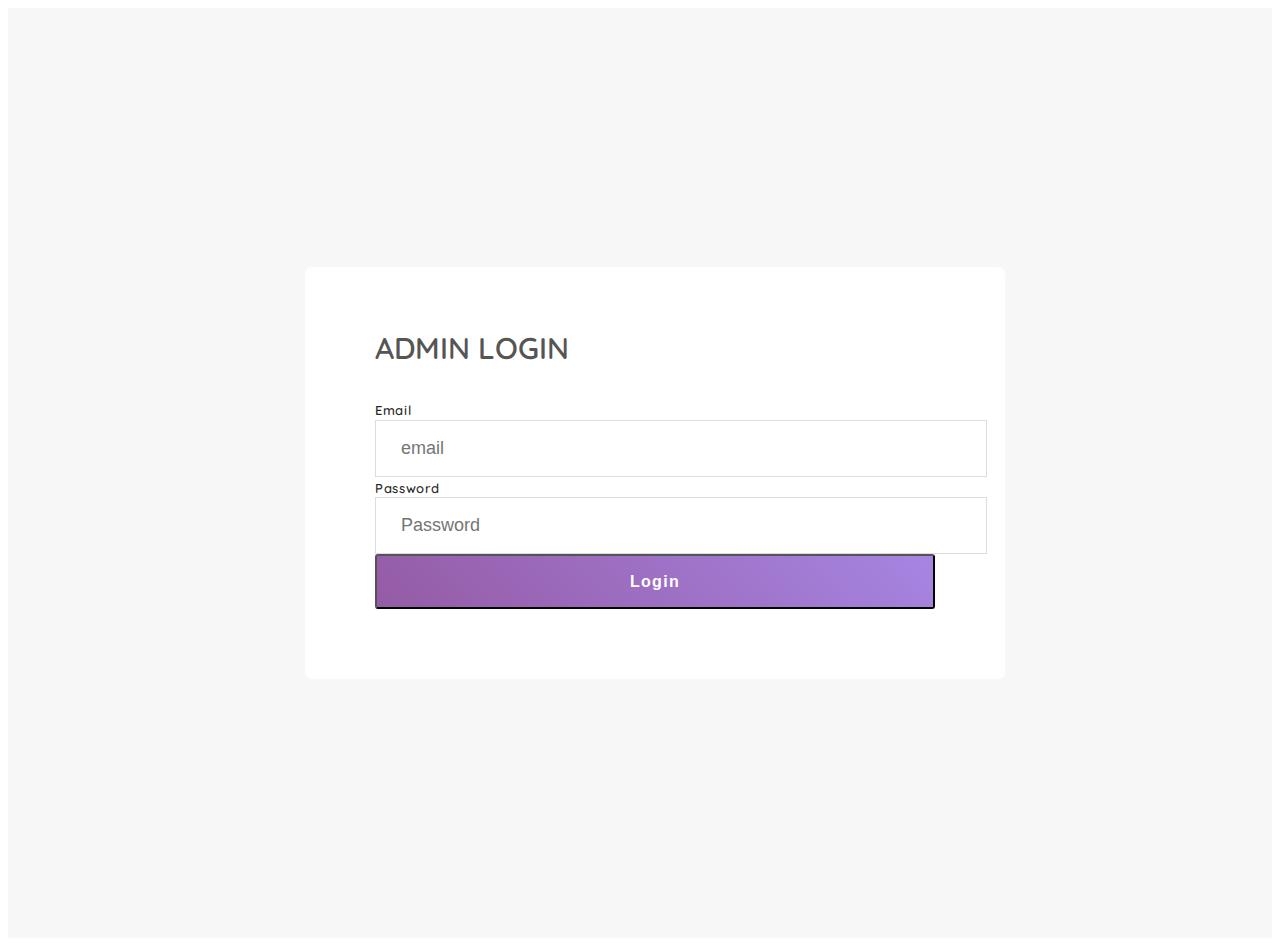
<file: login.html>
<!DOCTYPE html>
<html lang="en" dir="ltr">
  <head>
     <meta charset="utf-8">
     <meta name="viewport" content="width=device-width, initial-scale=1, shrink-to-fit=no">

    <title>admin/login</title>

    <link rel="preconnect" href="https://fonts.gstatic.com">
    <link href="https://fonts.googleapis.com/css2?family=Quicksand&display=swap" rel="stylesheet">
    <link rel="stylesheet" href="https://cdn.jsdelivr.net/npm/bootstrap@4.5.3/dist/css/bootstrap.min.css" integrity="sha384-TX8t27EcRE3e/ihU7zmQxVncDAy5uIKz4rEkgIXeMed4M0jlfIDPvg6uqKI2xXr2" crossorigin="anonymous">
    <link rel="stylesheet" href="https://cdn.jsdelivr.net/npm/bootstrap-icons@1.3.0/font/bootstrap-icons.css">
    <link rel="stylesheet" href="css/login.css">
  </head>
  <body>

<div class="body-content">
    <div class="container-login">
    <div class="wrap-login p-l-85 p-r-85 p-t-55 p-b-55">
      <form class="login-form validate-form flex-sb flex-w" action="" method="POST">
        <span class="login-form-title p-b-32"> ADMIN LOGIN </span>

        <label for="email" class="loginlabel">Email</label>
        <div class="form-group">

          <input type="email" class="adminlogin" id="email" name="email" placeholder="email" autocomplete="off">
          <span class="focus-adminlogin"></span>
        </div>

        <label for="Password" class="loginlabel">Password</label>
        <div class="form-group">
          <input type="password" class=" adminlogin password" id="password" name="password" placeholder="Password" autocomplete="new-password" >
          <span class="focus-adminlogin"></span>
        </div>



        <button  type="submit" class="btn btn-light login-form-btn" id="login" style="margin-bottom:10px">Login </button>
        <!-- <a class="btn btn-light login-form-btn" href="">Forgot Password?</a> -->
      </form>
    </div>
    </div>
</div>

    <script src="https://cdn.jsdelivr.net/npm/popper.js@1.16.1/dist/umd/popper.min.js" integrity="sha384-9/reFTGAW83EW2RDu2S0VKaIzap3H66lZH81PoYlFhbGU+6BZp6G7niu735Sk7lN" crossorigin="anonymous"></script>
    <script src="https://cdn.jsdelivr.net/npm/bootstrap@4.5.3/dist/js/bootstrap.min.js" integrity="sha384-w1Q4orYjBQndcko6MimVbzY0tgp4pWB4lZ7lr30WKz0vr/aWKhXdBNmNb5D92v7s" crossorigin="anonymous"></script>
  </body>
</html>
</file>
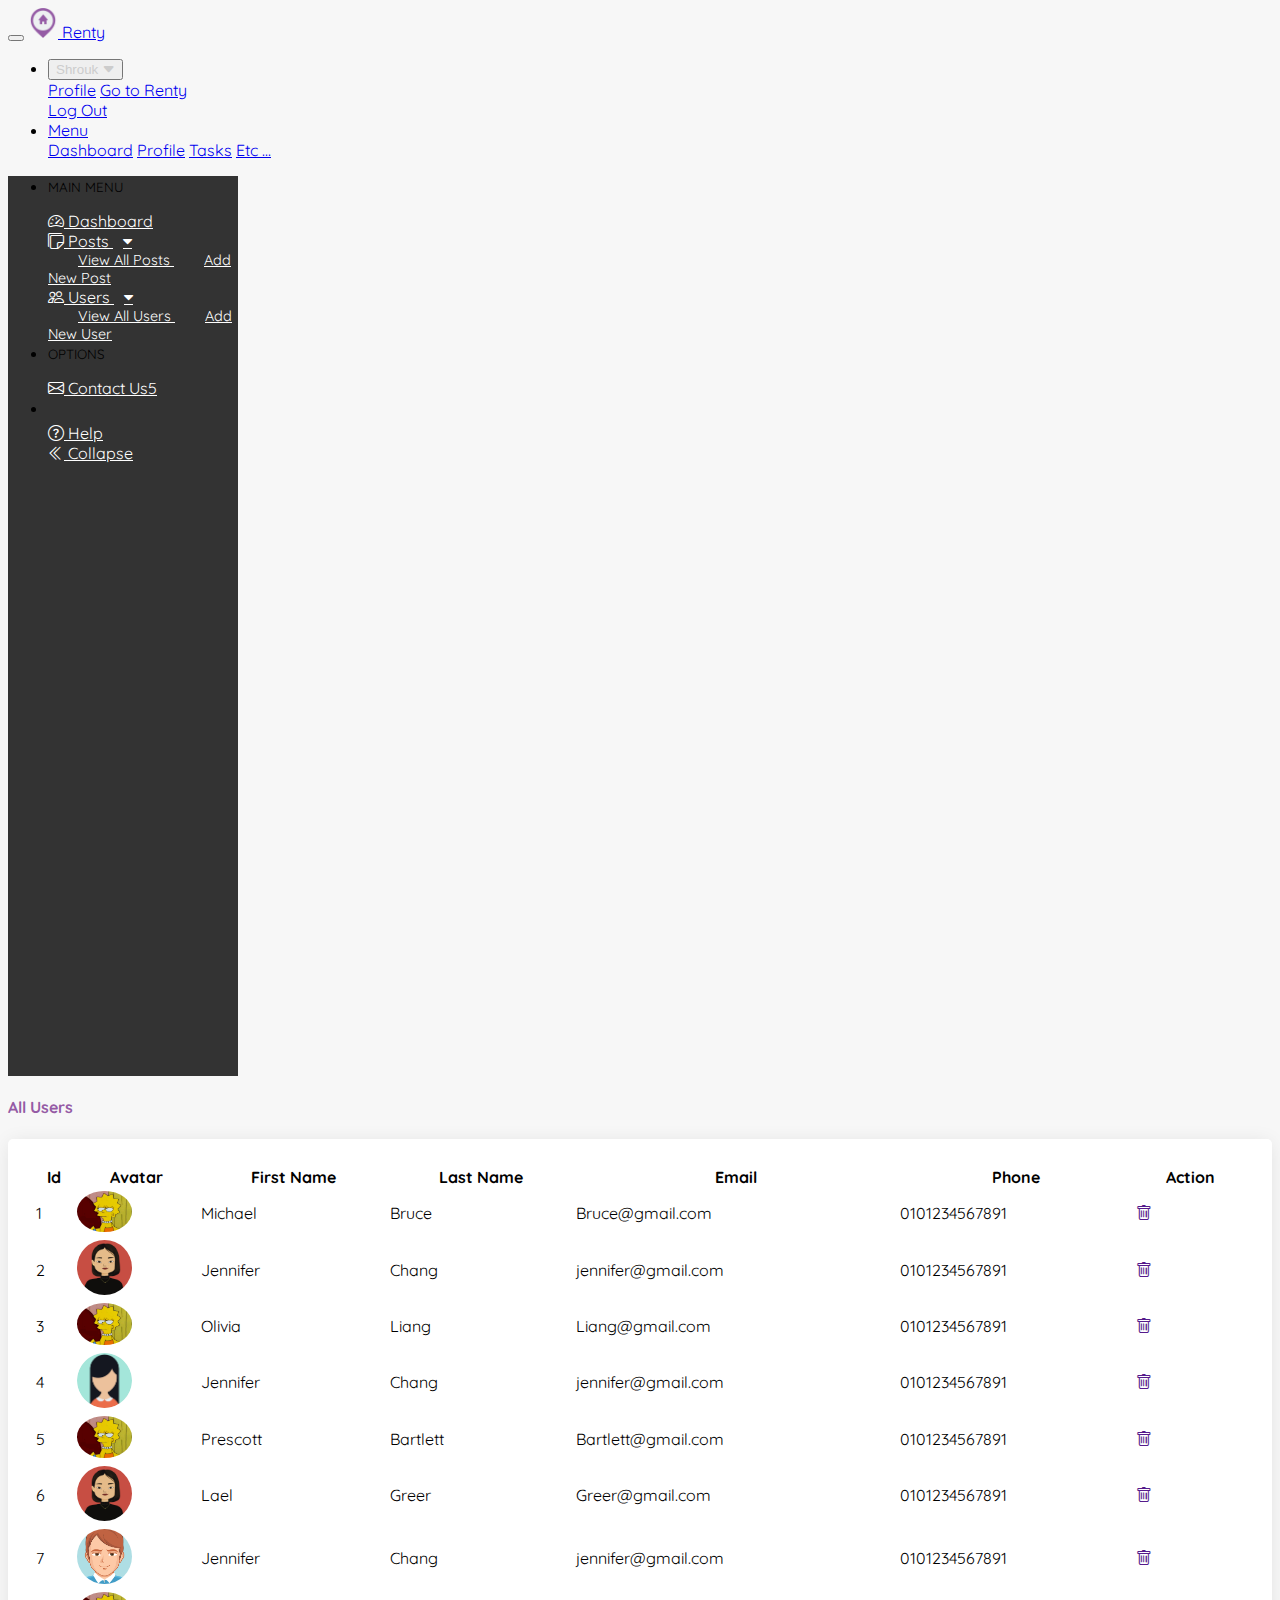
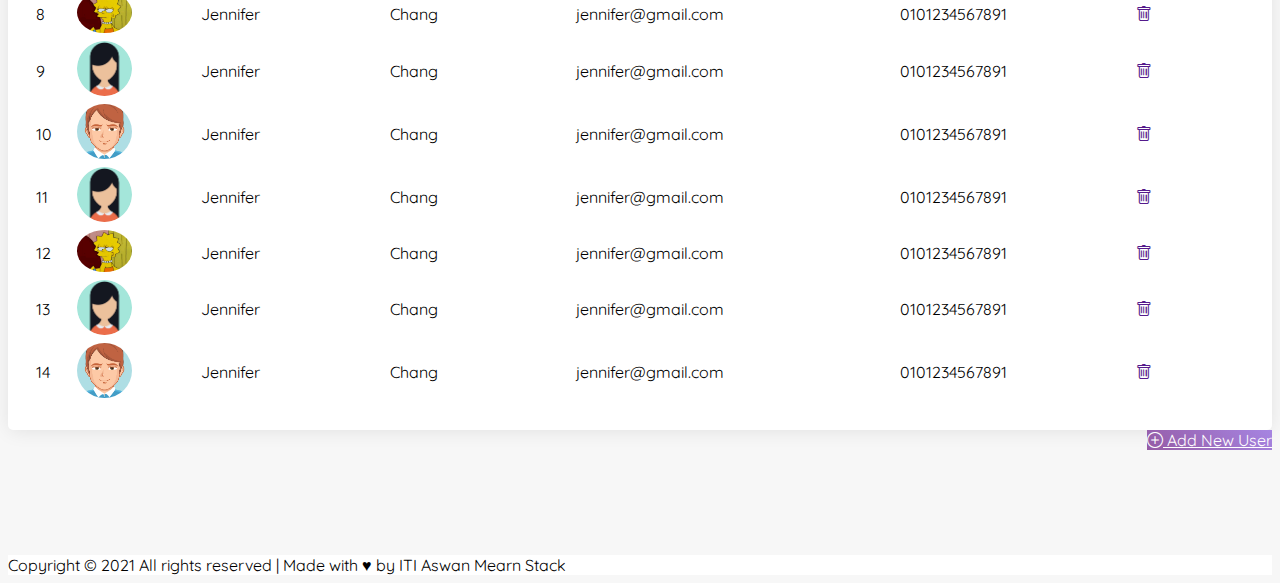
<file: users.html>
<!DOCTYPE html>
<html lang="en" dir="ltr">
  <head>
     <meta charset="utf-8">
     <meta name="viewport" content="width=device-width, initial-scale=1, shrink-to-fit=no">

    <title>Dashboard/all users</title>

    <link rel="preconnect" href="https://fonts.gstatic.com">
    <link href="https://fonts.googleapis.com/css2?family=Quicksand&display=swap" rel="stylesheet">

    <link rel="stylesheet" type="text/css" href="https://cdn.datatables.net/v/dt/dt-1.10.23/datatables.min.css"/>

    <link rel="stylesheet" href="https://cdnjs.cloudflare.com/ajax/libs/font-awesome/4.7.0/css/font-awesome.min.css">
    <link rel="stylesheet" href="https://cdn.jsdelivr.net/npm/bootstrap@4.5.3/dist/css/bootstrap.min.css" integrity="sha384-TX8t27EcRE3e/ihU7zmQxVncDAy5uIKz4rEkgIXeMed4M0jlfIDPvg6uqKI2xXr2" crossorigin="anonymous">
    <link rel="stylesheet" href="https://cdn.jsdelivr.net/npm/bootstrap-icons@1.3.0/font/bootstrap-icons.css">
    <link rel="stylesheet" href="css/users.css">
  </head>
  <body>

<!--================================ NavBar =================================-->
    <nav class="navbar navbar-expand-md navbar-dark bg-dark">
      <button class="navbar-toggler navbar-toggler-right" type="button" data-toggle="collapse" data-target="#navbarNavDropdown" aria-controls="navbarNavDropdown" aria-expanded="false" aria-label="Toggle navigation">
        <span class="navbar-toggler-icon"></span>
      </button>
      <a class="navbar-brand" href="#">
        <img src="imgs/logo.png" width="30" height="30" class="d-inline-block align-top ml-lg-5" alt="">
        <span class="menu-collapsed">Renty</span>
      </a>
      <div class="collapse navbar-collapse" id="navbarNavDropdown">
        <ul class="navbar-nav ml-auto">


          <li class="nav-item mr-3">
            <div class="dropdown">
              <button class="btn dropdown-toggle profile-btn" type="button" id="dropdownMenuButton" data-toggle="dropdown" aria-haspopup="true" aria-expanded="false">
              <span class="nav-admin-name">  Shrouk <i class="bi bi-caret-down-fill"></i></span>
              </button>
              <div class="dropdown-menu profile-dropdown-menu" aria-labelledby="dropdownMenuButton">
                <a class="dropdown-item" href="#">Profile</a>
                <a class="dropdown-item" href="#">Go to Renty</a>
                <div class="dropdown-divider"></div>
                <a class="dropdown-item" href="#">Log Out</a>
              </div>
            </div>
          </li>

          <!-- This menu is hidden in bigger devices with d-sm-none.
               The sidebar isn't proper for smaller screens imo, so this dropdown menu can keep all the useful sidebar itens exclusively for smaller screens  -->
          <li class="nav-item dropdown d-sm-block d-md-none">
            <a class="nav-link dropdown-toggle" href="#" id="smallerscreenmenu" data-toggle="dropdown" aria-haspopup="true" aria-expanded="false">
              Menu
            </a>
            <div class="dropdown-menu" aria-labelledby="smallerscreenmenu">
                <a class="dropdown-item" href="#">Dashboard</a>
                <a class="dropdown-item" href="#">Profile</a>
                <a class="dropdown-item" href="#">Tasks</a>
                <a class="dropdown-item" href="#">Etc ...</a>
            </div>
          </li>
          <!-- Smaller devices menu END -->

        </ul>

      </div>
    </nav>




    <div class="row" id="body-row">
    <!--===============================  Sidebar ================================-->
        <div id="sidebar-container" class="sidebar-expanded d-none d-md-block">

            <ul class="list-group">
                <!-- Separator with title -->
                <li class="list-group-item sidebar-separator-title text-muted d-flex align-items-center menu-collapsed">
                    <small>MAIN MENU</small>
                </li>
                <!-- /END Separator -->
                <!-- Menu with submenu -->
                <a href="index.html" class="bg-dark list-group-item list-group-item-action">
                    <div class="d-flex w-100 justify-content-start align-items-center">
                        <i class="bi bi-speedometer2 mr-3"></i>
                        <span class="menu-collapsed">Dashboard</span>
                    </div>
                </a>

                <a href="#submenu1" data-toggle="collapse" aria-expanded="false" class="bg-dark list-group-item list-group-item-action flex-column align-items-start">
                    <div class="d-flex w-100 justify-content-start align-items-center">
                        <i class="bi bi-stickies mr-3"></i>
                        <span class="menu-collapsed">Posts</span>
                        <span class="submenu-icon ml-auto"></span>
                    </div>
                </a>
                <!-- Submenu content -->
                <div id='submenu1' class="collapse sidebar-submenu">
                    <a href="posts.html" class="list-group-item list-group-item-action bg-dark text-white">
                        <span class="menu-collapsed">View All Posts</span>
                    </a>
                    <a href="addpost.html" class="list-group-item list-group-item-action bg-dark text-white">
                        <span class="menu-collapsed">Add New Post</span>
                    </a>
                </div>


                <a href="#submenu2" data-toggle="collapse" aria-expanded="false" class="bg-dark list-group-item list-group-item-action flex-column align-items-start">
                    <div class="d-flex w-100 justify-content-start align-items-center">
                        <i class="bi bi-people mr-3"></i>
                        <span class="menu-collapsed">Users</span>
                        <span class="submenu-icon ml-auto"></span>
                    </div>
                </a>
                <!-- Submenu content -->
                <div id='submenu2' class="collapse sidebar-submenu">
                    <a href="users.html" class="list-group-item list-group-item-action bg-dark text-white">
                        <span class="menu-collapsed">View All Users</span>
                    </a>
                    <a href="adduser.html" class="list-group-item list-group-item-action bg-dark text-white">
                        <span class="menu-collapsed">Add New User</span>
                    </a>
                </div>




                <!-- Separator with title -->
                <li class="list-group-item sidebar-separator-title text-muted d-flex align-items-center menu-collapsed">
                    <small>OPTIONS</small>
                </li>
                <!-- /END Separator -->

                <a href="#" class="bg-dark list-group-item list-group-item-action">
                    <div class="d-flex w-100 justify-content-start align-items-center">
                        <i class="bi bi-envelope mr-3"></i>
                        <span class="menu-collapsed">Contact Us<span class="badge badge-pill badge-primary ml-2">5</span></span>
                    </div>
                </a>
                <!-- Separator without title -->
                <li class="list-group-item sidebar-separator menu-collapsed"></li>
                <!-- /END Separator -->
                <a href="#" class="bg-dark list-group-item list-group-item-action">
                    <div class="d-flex w-100 justify-content-start align-items-center">
                        <i class="bi bi-question-circle mr-3"></i>
                        <span class="menu-collapsed">Help</span>
                    </div>
                </a>
                <a href="#" data-toggle="sidebar-colapse" class="bg-dark list-group-item list-group-item-action d-flex align-items-center">
                    <div class="d-flex w-100 justify-content-start align-items-center">
                        <i class="bi bi-chevron-double-left mr-3"></i>
                        <span id="collapse-text" class="menu-collapsed">Collapse</span>
                    </div>
                </a>

            </ul>

        </div>
    <!--================================== sidebar-container END ================-->





        <!-- MAIN  The Part that you will change :) -->
        <div class="col container">

        <div class="content-heading mt-5 ml-2">
          <h4>All Users</h4>
        </div>


          <div class="table-wrapper mt-3">

          <table id="example" class="display" style="width:100%">
                  <thead class="bg-dark text-light">
                      <tr>
                          <th>Id</th>
                          <th>Avatar</th>
                          <th>First Name</th>
                          <th>Last Name</th>
                          <th>Email</th>
                          <th>Phone</th>
                          <!-- when we add user status -->
                          <!-- <th>Status</th> -->
                          <th>Action</th>
                      </tr>
                  </thead>
                  <tbody>
                    <!-- basic table row -->
                      <tr>
                          <td>1</td>
                          <td><a href="../profile.html"><img class="table-img" src="imgs/av1.jpg" ></a></td>
                          <td>Michael</td>
                          <td>Bruce</td>
                          <td>Bruce@gmail.com</td>
                          <td>0101234567891</td>
                          <!-- when we add user status -->
                          <!-- <td><a href="" class="user-status pending" data-toggle="tooltip" data-placement="top" title="Click To Approve">PENDING</a></td> -->
                          <td><a class="post-action" href=""><i class="bi bi-trash text-danger"></i></a></td>

                      </tr>

                      <!-- more rows for test -->

                      <tr>
                          <td>2</td>
                          <td><a href="../profile.html"><img class="table-img" src="imgs/av2.jpg" ></a></td>
                          <td>Jennifer</td>
                          <td>Chang</td>
                          <td>jennifer@gmail.com</td>
                          <td>0101234567891</td>
                          <!-- when we add user status -->
                          <!-- <td><a href="" class="user-status pending" data-toggle="tooltip" data-placement="top" title="Click To Approve">PENDING</a></td> -->
                          <td><a class="post-action" href=""><i class="bi bi-trash text-danger"></i></a></td>

                      </tr>

                      <tr>
                          <td>3</td>
                          <td><a href="../profile.html"><img class="table-img" src="imgs/av1.jpg" ></a></td>
                          <td>Olivia</td>
                          <td>Liang</td>
                          <td>Liang@gmail.com</td>
                          <td>0101234567891</td>
                          <!-- when we add user status -->
                          <!-- <td><a href="" class="user-status pending" data-toggle="tooltip" data-placement="top" title="Click To Approve">PENDING</a></td> -->
                          <td><a class="post-action" href=""><i class="bi bi-trash text-danger"></i></a></td>

                      </tr>

                      <tr>
                          <td>4</td>
                          <td><a href="../profile.html"><img class="table-img" src="imgs/av.png" ></a></td>
                          <td>Jennifer</td>
                          <td>Chang</td>
                          <td>jennifer@gmail.com</td>
                          <td>0101234567891</td>
                          <!-- when we add user status -->
                          <!-- <td><a href="" class="user-status pending" data-toggle="tooltip" data-placement="top" title="Click To Approve">PENDING</a></td> -->
                          <td><a class="post-action" href=""><i class="bi bi-trash text-danger"></i></a></td>

                      </tr>

                      <tr>
                          <td>5</td>
                          <td><a href="../profile.html"><img class="table-img" src="imgs/av1.jpg" ></a></td>
                          <td>Prescott</td>
                          <td>Bartlett</td>
                          <td>Bartlett@gmail.com</td>
                          <td>0101234567891</td>
                          <!-- when we add user status -->
                          <!-- <td><a href="" class="user-status pending" data-toggle="tooltip" data-placement="top" title="Click To Approve">PENDING</a></td> -->
                          <td><a class="post-action" href=""><i class="bi bi-trash text-danger"></i></a></td>

                      </tr>

                      <tr>
                          <td>6</td>
                          <td><a href="../profile.html"><img class="table-img" src="imgs/av2.jpg" ></a></td>
                          <td>Lael</td>
                          <td>Greer</td>
                          <td>Greer@gmail.com</td>
                          <td>0101234567891</td>
                          <!-- when we add user status -->
                          <!-- <td><a href="" class="user-status pending" data-toggle="tooltip" data-placement="top" title="Click To Approve">PENDING</a></td> -->
                          <td><a class="post-action" href=""><i class="bi bi-trash text-danger"></i></a></td>

                      </tr>

                      <tr>
                          <td>7</td>
                          <td><a href="../profile.html"><img class="table-img" src="imgs/av3.png" ></a></td>
                          <td>Jennifer</td>
                          <td>Chang</td>
                          <td>jennifer@gmail.com</td>
                          <td>0101234567891</td>
                          <!-- when we add user status -->
                          <!-- <td><a href="" class="user-status pending" data-toggle="tooltip" data-placement="top" title="Click To Approve">PENDING</a></td> -->
                          <td><a class="post-action" href=""><i class="bi bi-trash text-danger"></i></a></td>

                      </tr>

                      <tr>
                          <td>8</td>
                          <td><a href="../profile.html"><img class="table-img" src="imgs/av1.jpg" ></a></td>
                          <td>Jennifer</td>
                          <td>Chang</td>
                          <td>jennifer@gmail.com</td>
                          <td>0101234567891</td>
                          <!-- when we add user status -->
                          <!-- <td><a href="" class="user-status pending" data-toggle="tooltip" data-placement="top" title="Click To Approve">PENDING</a></td> -->
                          <td><a class="post-action" href=""><i class="bi bi-trash text-danger"></i></a></td>

                      </tr>

                      <tr>
                          <td>9</td>
                          <td><a href="../profile.html"><img class="table-img" src="imgs/av.png" ></a></td>
                          <td>Jennifer</td>
                          <td>Chang</td>
                          <td>jennifer@gmail.com</td>
                          <td>0101234567891</td>
                          <!-- when we add user status -->
                          <!-- <td><a href="" class="user-status pending" data-toggle="tooltip" data-placement="top" title="Click To Approve">PENDING</a></td> -->
                          <td><a class="post-action" href=""><i class="bi bi-trash text-danger"></i></a></td>

                      </tr>

                      <tr>
                          <td>10</td>
                          <td><a href="../profile.html"><img class="table-img" src="imgs/av3.png" ></a></td>
                          <td>Jennifer</td>
                          <td>Chang</td>
                          <td>jennifer@gmail.com</td>
                          <td>0101234567891</td>
                          <!-- when we add user status -->
                          <!-- <td><a href="" class="user-status pending" data-toggle="tooltip" data-placement="top" title="Click To Approve">PENDING</a></td> -->
                          <td><a class="post-action" href=""><i class="bi bi-trash text-danger"></i></a></td>

                      </tr>

                      <tr>
                          <td>11</td>
                          <td><a href="../profile.html"><img class="table-img" src="imgs/av.png" ></a></td>
                          <td>Jennifer</td>
                          <td>Chang</td>
                          <td>jennifer@gmail.com</td>
                          <td>0101234567891</td>
                          <!-- when we add user status -->
                          <!-- <td><a href="" class="user-status pending" data-toggle="tooltip" data-placement="top" title="Click To Approve">PENDING</a></td> -->
                          <td><a class="post-action" href=""><i class="bi bi-trash text-danger"></i></a></td>

                      </tr>

                      <tr>
                          <td>12</td>
                          <td><a href="../profile.html"><img class="table-img" src="imgs/av1.jpg" ></a></td>
                          <td>Jennifer</td>
                          <td>Chang</td>
                          <td>jennifer@gmail.com</td>
                          <td>0101234567891</td>
                          <!-- when we add user status -->
                          <!-- <td><a href="" class="user-status pending" data-toggle="tooltip" data-placement="top" title="Click To Approve">PENDING</a></td> -->
                          <td><a class="post-action" href=""><i class="bi bi-trash text-danger"></i></a></td>

                      </tr>

                      <tr>
                          <td>13</td>
                          <td><a href="../profile.html"><img class="table-img" src="imgs/av.png" ></a></td>
                          <td>Jennifer</td>
                          <td>Chang</td>
                          <td>jennifer@gmail.com</td>
                          <td>0101234567891</td>
                          <!-- when we add user status -->
                          <!-- <td><a href="" class="user-status pending" data-toggle="tooltip" data-placement="top" title="Click To Approve">PENDING</a></td> -->
                          <td><a class="post-action" href=""><i class="bi bi-trash text-danger"></i></a></td>

                      </tr>

                      <tr>
                          <td>14</td>
                          <td><a href="../profile.html"><img class="table-img" src="imgs/av3.png" ></a></td>
                          <td>Jennifer</td>
                          <td>Chang</td>
                          <td>jennifer@gmail.com</td>
                          <td>0101234567891</td>
                          <!-- when we add user status -->
                          <!-- <td><a href="" class="user-status pending" data-toggle="tooltip" data-placement="top" title="Click To Approve">PENDING</a></td> -->
                          <td><a class="post-action" href=""><i class="bi bi-trash text-danger"></i></a></td>

                      </tr>


                  </tbody>

              </table>

</div>

<div class="add-btn-wrapper">
  <a href="adduser.html" class="btn btn-default add-btn mt-3"><i class="bi bi-plus-circle mr-1"></i> Add New User</a>
</div>







<footer class="mt-5">
<div class="footer mt-5 p-3 text-center text-dark ">
  <span>Copyright &copy 2021 All rights reserved | Made with ♥ by ITI Aswan Mearn Stack</span>
</div>
</footer>
        </div>
        <!-- Main Col END -->






    </div>







    <script src='https://cdnjs.cloudflare.com/ajax/libs/jquery/3.5.1/jquery.min.js'></script>
    <script src="https://cdn.jsdelivr.net/npm/popper.js@1.16.1/dist/umd/popper.min.js" integrity="sha384-9/reFTGAW83EW2RDu2S0VKaIzap3H66lZH81PoYlFhbGU+6BZp6G7niu735Sk7lN" crossorigin="anonymous"></script>
    <script src="https://cdn.jsdelivr.net/npm/bootstrap@4.5.3/dist/js/bootstrap.min.js" integrity="sha384-w1Q4orYjBQndcko6MimVbzY0tgp4pWB4lZ7lr30WKz0vr/aWKhXdBNmNb5D92v7s" crossorigin="anonymous"></script>
    <script type="text/javascript" src="https://cdn.datatables.net/v/dt/dt-1.10.23/datatables.min.js"></script>
    <script src="js/users.js"></script>

  </body>
</html>
</file>
<file: css/login.css>
/* Colors & fonts */
:root {
    --purple1: #a685e2;
    --purple2: #6155a6;
    --logo:#955ba5;
    --grey: #C3C3D8;

    --font:'Quicksand', sans-serif;
    --fontheading:'Lobster', sans-serif;
}
body {
  font-family:var(--font);

}
.body-content{
    background: #F7F7F7;
}
.container-login {
    width: 100%;
    height: 100vh;
    display: flex;
    flex-wrap: wrap;
    justify-content: center;
    align-items: center;
    padding: 15px;

}
.wrap-login {
  width: 560px;
  background: #fff;
  border-radius: 7px;
  position: relative;
  padding: 60px 70px;
  box-shadow: 1px 1px 5px 0 #ffffff61;
}


.login-form-title {
    font-weight: 600;
    font-size: 30px;
    color: #555555;
    line-height: 1.4;
    width: 100%;
    display: block;
    padding-bottom: 30px;

}
.form-group{
  position: relative;
}
.loginlabel {
  font-size: 13px;
  color: #000000d9;
  line-height: 1.4;
  font-weight: 600;
  letter-spacing: .05em;
}

.adminlogin{
    color: #555555;
    line-height: 1.2;
    font-size: 18px;
    display: block;
    width: 100%;
    height: 55px;
    padding: 0 25px 0 25px;
    border: .025px solid #dedcdc;

}

.focus-adminlogin {
  position: absolute;
  display: block;
  width: calc(100% + 2px);
  height: calc(100% + 2px);
  top: -1px;
  left: -1px;
  pointer-events: none;
  border: 1px solid var(--purple1);
  border-radius: 3px;

  visibility: hidden;
  opacity: 0;

  -webkit-transition: all 0.4s;
  -o-transition: all 0.4s;
  -moz-transition: all 0.4s;
  transition: all 0.4s;

  -webkit-transform: scaleX(1.1) scaleY(1.3);
  -moz-transform: scaleX(1.1) scaleY(1.3);
  -ms-transform: scaleX(1.1) scaleY(1.3);
  -o-transform: scaleX(1.1) scaleY(1.3);
  transform: scaleX(1.1) scaleY(1.3);
}

.adminlogin:focus + .focus-adminlogin {
  visibility: visible;
  opacity: 1;

  -webkit-transform: scale(1);
  -moz-transform: scale(1);
  -ms-transform: scale(1);
  -o-transform: scale(1);
  transform: scale(1);
}
.adminlogin:focus{
  border: none;
  outline: none;
}

.login-form-btn {
    font-size: 16px;
    color: #fff;
    line-height: 1.2;
    display: flex;
    justify-content: center;
    align-items: center;
    padding: 0 20px;
    min-width: 100%;
    height: 55px;
    background:  linear-gradient(45deg, var(--logo), var(--purple1));
    border-radius: 3px;
    transition: all 0.4s;
    font-weight: 600;
    letter-spacing: 0.08em;
}

.login-form-btn:hover{
  background: #fff;
  color: var(--purple1);
  border: 2px solid var(--purple1);
}

.flex-sb-m{
    display: flex;
    justify-content: space-between;
    -ms-align-items: center;
    align-items: center;
}

.txt3{
    font-size: 14px;
    color: #555555;
    line-height: 1.4;
}
.txt3:hover{
  text-decoration: none;
  color: #57b846;
}
.form-check-label{
    font-size: 14px;
    color: #999999;
    line-height: 1.4;
    position: relative;
    cursor: pointer;
}

.btn-show-pass {
    font-size: 15px;
    color: #999999;
    display: flex;
    align-items: center;
    position: absolute;
    height: 100%;
    top: 0px;
    right: 20px;
    padding: 0 5px;
    cursor: pointer;
}
.btn-show-pass:hover{
  color: #80bdab;
}
</file>
<file: css/users.css>
/* Colors & fonts */
:root {
    --purple1: #a685e2;
    --purple2: #6155a6;
    --logo:#955ba5;
    --grey: #C3C3D8;
    --bg: #F7F7F7;

    --font:'Quicksand', sans-serif;
    --fontheading:'Lobster', sans-serif;
}
body {
  font-family:var(--font);
  background-color: var(--bg);
}

/*============================== navbar ============================*/
.dropdown-toggle::after {
    border-top: 0;
    border-right: 0;
    border-bottom: 0;
    border-left: 0;
    display: none;
}
.profile-dropdown-menu {
    left: -45px;
}
.nav-admin-name{
  color: #cccccc;
}
.nav-admin-name:hover{
  color: #fff;
}
.profile-btn:focus{
  border: 0px !important;
  box-shadow: 0 0 0 0.2rem transparent;
}

#body-row {
    margin-left:0;
    margin-right:0;
}
#sidebar-container {
    min-height: 100vh;
    background-color: #333;
    padding: 0;
}

/* Sidebar sizes when expanded and expanded */
.sidebar-expanded {
    width: 230px;
}
.sidebar-collapsed {
    width: 60px;
}

/* Menu item*/
#sidebar-container .list-group a {
    height: 50px;
    color: white;
}

/* Submenu item*/
#sidebar-container .list-group .sidebar-submenu a {
    height: 45px;
    padding-left: 30px;
}
.sidebar-submenu {
    font-size: 0.9rem;
}

/* Separators */
.sidebar-separator-title {
    background-color: #333;
    height: 35px;
}
.sidebar-separator {
    background-color: #333;
    height: 25px;
}
.logo-separator {
    background-color: #333;
    height: 60px;
}

/* Closed submenu icon */
#sidebar-container .list-group .list-group-item[aria-expanded="false"] .submenu-icon::after {
  content: " \f0d7";
  font-family: FontAwesome;
  display: inline;
  text-align: right;
  padding-left: 10px;
}
/* Opened submenu icon */
#sidebar-container .list-group .list-group-item[aria-expanded="true"] .submenu-icon::after {
  content: " \f0da";
  font-family: FontAwesome;
  display: inline;
  text-align: right;
  padding-left: 10px;
}



/*=================== main content ==========================================*/

.content-heading{
  color: var(--logo)
}

/* data tables */
.table-wrapper{
  background-color: #fff;
    padding: 25px;
    box-shadow: 0 2px 20px -2px rgba(0, 0, 0, 0.1);
    border-radius: 5px;
}

.table-img{
  width: 55px;
  border-radius: 50%;
}

.user-status{
border-radius: 4px;
text-decoration: none;
color: #fff;
cursor: pointer;
}

.pending{
  background-color: #f7ab69;
  padding: 1px 7px;
}
.pending:hover{
  text-decoration: none;
  color: #ddd;
}
.approve{
  background-color: #1fcab2;
  padding: 1px 6px;
}

.add-btn{
  background: linear-gradient(45deg, var(--logo), var(--purple1));
    color: white;
    float: right;
}
.add-btn-wrapper{
  margin-bottom: 125px !important;
}


/* footer */
.footer {
  background-color: #fff;
}
</file>
